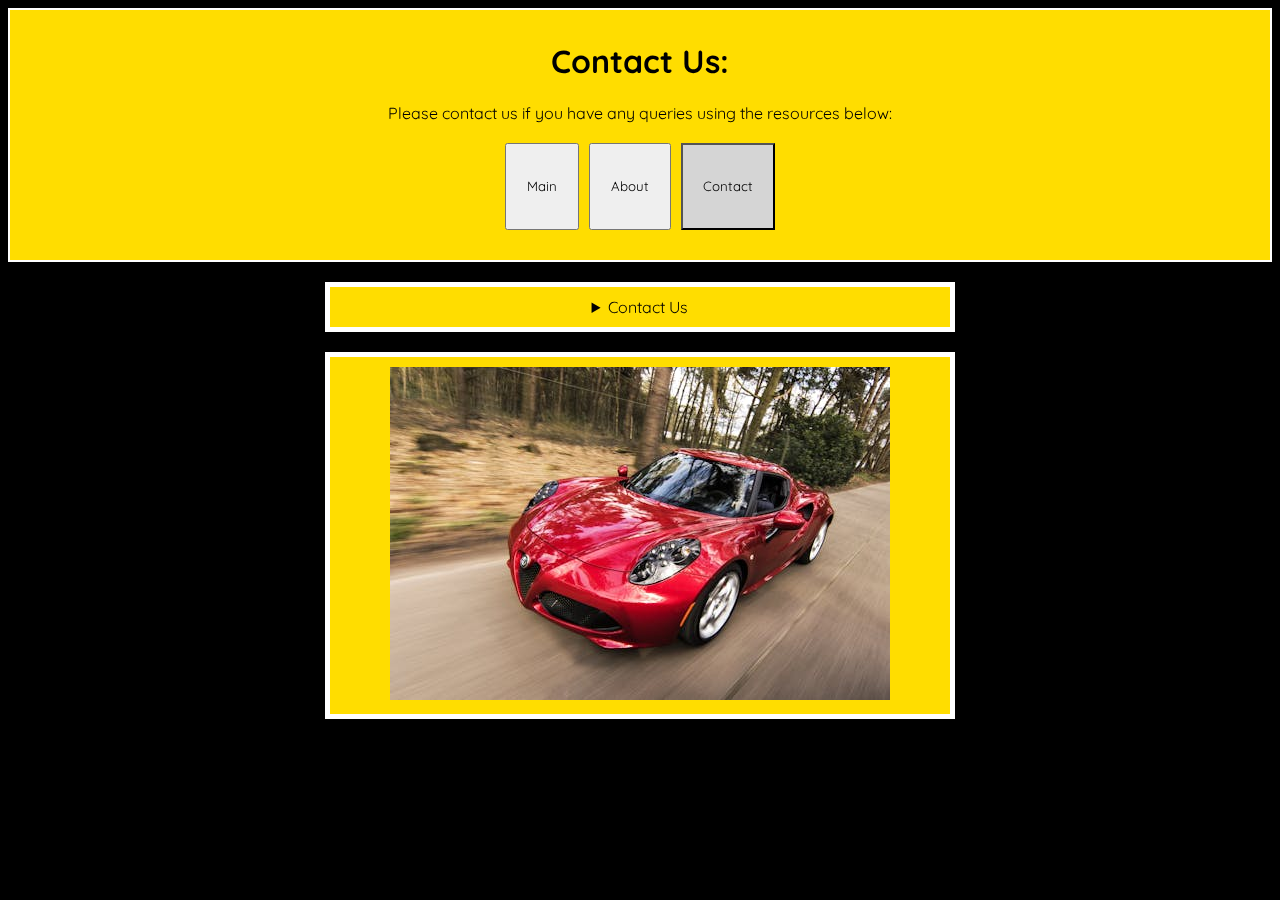
<file: Website/contact.html>
<!DOCTYPE html>
<html lang="en">
 <head>
  <meta charset="UTF-8">
  <meta name="viewport" content="width=device-width, initial-scale=1.0">
  <link rel="preconnect" href="https://fonts.googleapis.com">
  <link rel="preconnect" href="https://fonts.gstatic.com" crossorigin>
  <link href="https://fonts.googleapis.com/css2?family=Quicksand:wght@300..700&display=swap" rel="stylesheet">
 <title>John's Car Collection</title>
<link rel="stylesheet" href="style.css">
 </head>

 <body>
<div class="background"></div>
    <div class="box2">
    <h1>
        Contact Us:
    </h1>
    <p>
        Please contact us if you have any queries using the resources below:    
    </p>
    <div class="button-container">
        <form action="index.html" method="get">
            <button class="buttonbhv">
                <p>Main</p>
            </button>   
        </form>
        <form action="about.html" method="get">
            <button class="buttonbhv">
                <p>About</p>
            </button>
        </form>
        <form action="contact.html" method="get">
            <button class="buttonbhv active">
                <p>Contact</p>
            </button>
        </form>
    </div>
    </div>
    <details class="box">
        <summary>
            Contact Us
        </summary>
        <p>
            John O'Reilly: +3808771783<br>
            johnoreilly@gmail.com<br>
            Eastern Power: +3531773913<br>
            easternpower@gmail.com<br>
        </p>
    </details>
    <div class="box">
    <img src="pexels-photo-210019.jpeg" alt="taken from Pexels.com"></img>
    </div>
    </body>
</html>
</file>
<file: Website/style.css>
h1 {
    text-align: center;
    font-family: "quicksand";

}

p {
    text-align: center;
    font-family: "quicksand";
}

details {
    text-align: center;
    font-family: "quicksand";
}

img {
    text-align: center;
}


.box {
  max-width: 600px;
  background-color: rgb(255, 221, 0);
  border: 5px solid rgb(255, 255, 255);
  padding: 10px;   
  margin: 0 auto;
  margin-bottom: 20px;
  text-align: center;   
}

body {

    background-color: rgb(0, 0, 0);

}

.box2 {
  min-height: 150px;
  max-width: 1500px;
  background-color: rgb(255, 221, 0);
  border: 2px solid rgb(255, 255, 255);
  padding: 10px;   
  margin: 0 auto;
  margin-bottom: 20px;
}

img {

     justify-content: center;
}

.buttonbhv {
  
  margin: 0 auto;
  margin-bottom: 20px;
  display: flex;              
  justify-content: center;    
  gap: 10px;                  
  padding: 20px;
}

.button-container {
  display: flex;            
  justify-content: center;  
  gap: 10px;                 
  margin-top: 20px;           
}

.buttonbhv.active {
  background-color: #d5d5d5;
}

.background{

  background-image: url('C:\Coding\TUD\Year 1\Week 2\Website\pexels-soakedinnirvana-2646237.jpeg'); 
  background-size: cover;      
  background-attachment: fixed;  
  background-position: center;
  filter: blur(5px);          
  height: 100vh;                 
  width: 100%;
  position: fixed;              
  z-index: -1;   
}
</file>
